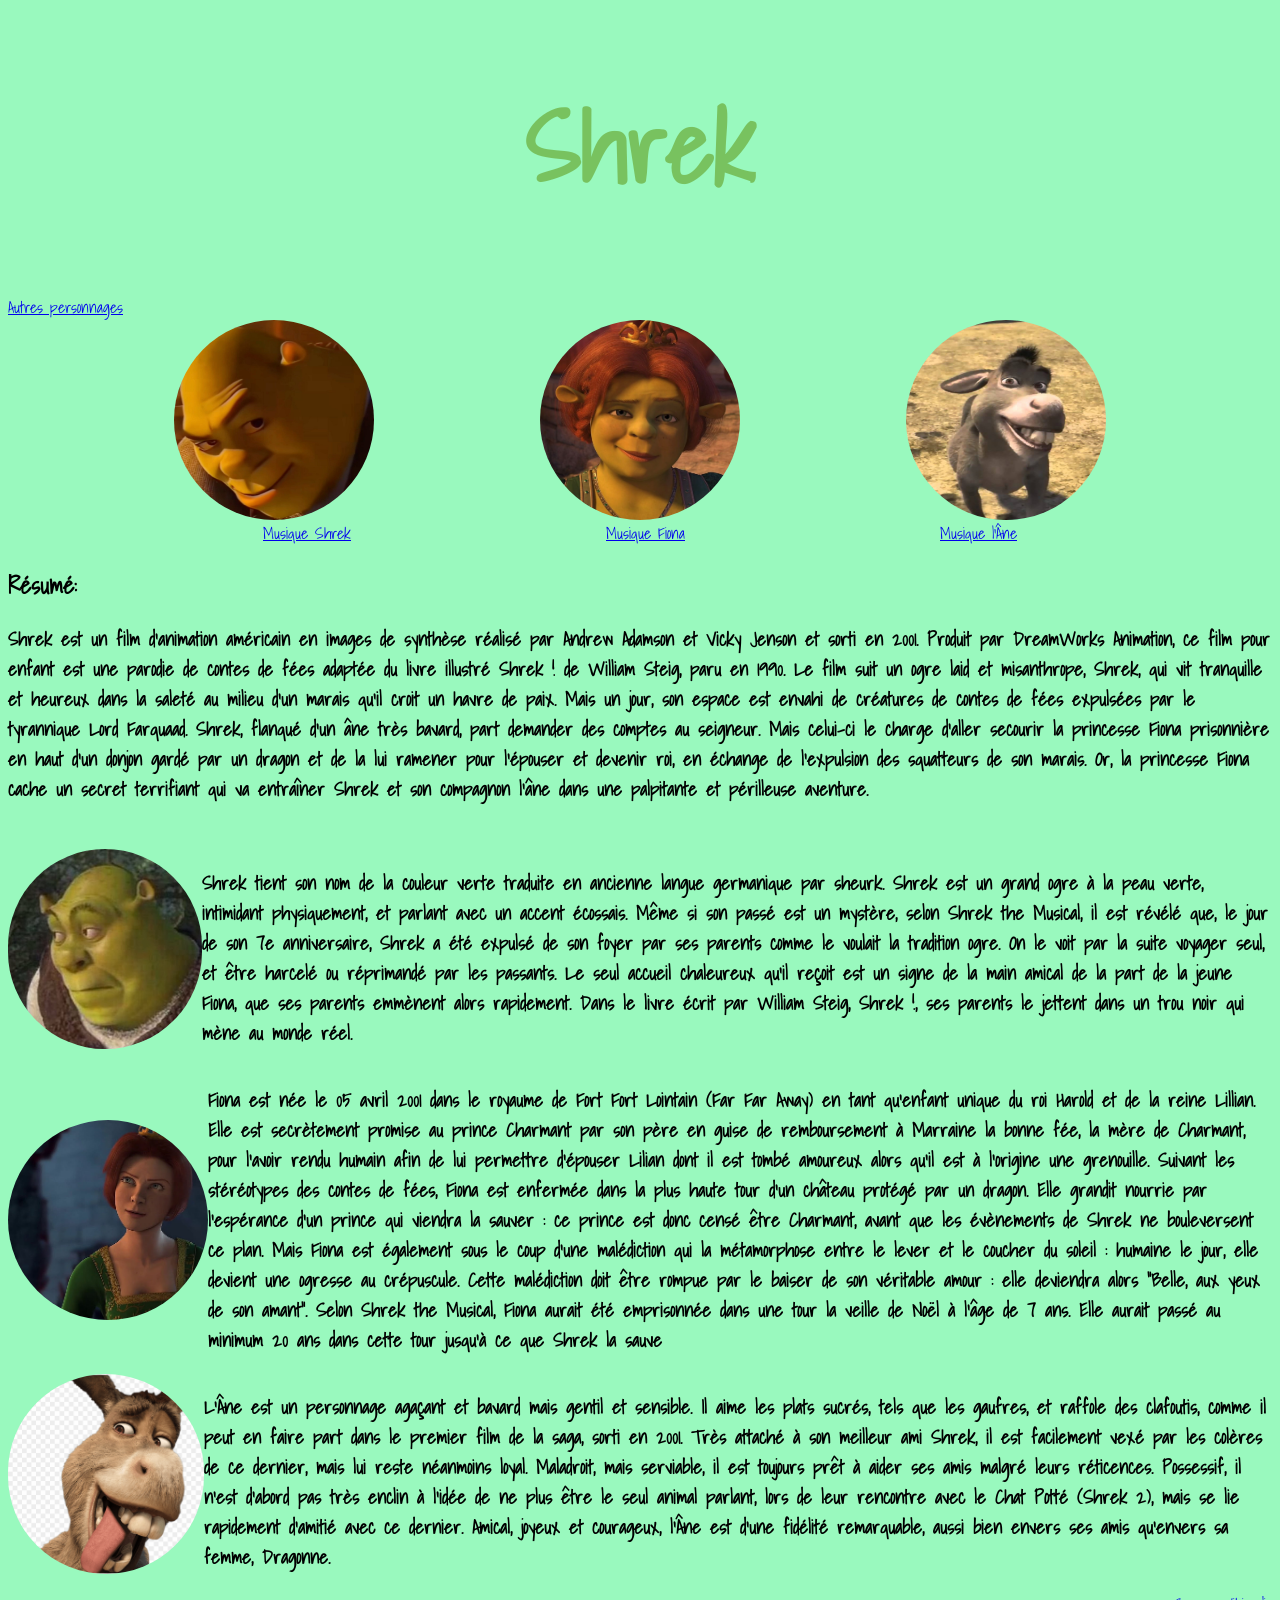
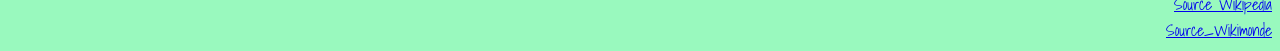
<file: Html/index.html>
<!DOCTYPE html>
<html lang="en">
<head>
    <meta charset="UTF-8">
    <meta name="viewport" content="width=device-width, initial-scale=1.0">
    <title>Shrek</title>
    <link rel="stylesheet" href="style.css">
<link rel="preconnect" href="https://fonts.googleapis.com">
<link rel="preconnect" href="https://fonts.gstatic.com" crossorigin>
<link href="https://fonts.googleapis.com/css2?family=Shadows+Into+Light&display=swap" rel="stylesheet">


    
</head>





<body class="shadows-into-light-regular">

<header>
<h1>Shrek</h1>
<a href="autre.html">Autres personnages</a>
<div class="aligner_centre">
<div class="Shrek_size"><img src="image/Shrek.jpg" alt="Shrek">
</div>
<img src="image/Fiona.jpg" alt="Fiona">
<img src="image/âne.jpg" alt="l'âne">
</div>
<div class="yt">
<a href="https://www.youtube.com/watch?v=vXYVfk7agqU&list=RDvXYVfk7agqU&start_radio=1">Musique Shrek</a>
<a href="https://www.youtube.com/watch?v=sahPC4l1Y3c&list=RDsahPC4l1Y3c&start_radio=1">Musique Fiona</a>
<a href="https://www.youtube.com/watch?v=xENdD62jLko&list=RDxENdD62jLko&start_radio=1">Musique l'Âne</a>

</div>

</header>



<main>
<div><h2>Résumé:</h2></div>
<div class="aze"><h3>Shrek est un film d'animation américain en images de synthèse réalisé par Andrew Adamson et Vicky Jenson et sorti en 2001. Produit par DreamWorks Animation, ce film pour enfant est une parodie de contes de fées adaptée du livre illustré Shrek ! de William Steig, paru en 1990.

Le film suit un ogre laid et misanthrope, Shrek, qui vit tranquille et heureux dans la saleté au milieu d'un marais qu'il croit un havre de paix. Mais un jour, son espace est envahi de créatures de contes de fées expulsées par le tyrannique Lord Farquaad. Shrek, flanqué d'un âne très bavard, part demander des comptes au seigneur. Mais celui-ci le charge d'aller secourir la princesse Fiona prisonnière en haut d'un donjon gardé par un dragon et de la lui ramener pour l'épouser et devenir roi, en échange de l'expulsion des squatteurs de son marais. Or, la princesse Fiona cache un secret terrifiant qui va entraîner Shrek et son compagnon l'âne dans une palpitante et périlleuse aventure.</h3></div>

<div class="shrek_meme">
<img src="image/Shrek-meme-1.jpg" alt="Shrek"> <h3>Shrek tient son nom de la couleur verte traduite en ancienne langue germanique par sheurk. Shrek est un grand ogre à la peau verte, intimidant physiquement, et parlant avec un accent écossais. Même si son passé est un mystère, selon Shrek the Musical, il est révélé que, le jour de son 7e anniversaire, Shrek a été expulsé de son foyer par ses parents comme le voulait la tradition ogre. On le voit par la suite voyager seul, et être harcelé ou réprimandé par les passants. Le seul accueil chaleureux qu’il reçoit est un signe de la main amical de la part de la jeune Fiona, que ses parents emmènent alors rapidement. Dans le livre écrit par William Steig, Shrek !, ses parents le jettent dans un trou noir qui mène au monde réel.</h3>
</div>

<div class="Fionaa"><img src="image/Fionaa.jpg" alt="Fionaa"> <h3>Fiona est née le 05 avril 2001 dans le royaume de Fort Fort Lointain (Far Far Away) en tant qu’enfant unique du roi Harold et de la reine Lillian. Elle est secrètement promise au prince Charmant par son père en guise de remboursement à Marraine la bonne fée, la mère de Charmant, pour l'avoir rendu humain afin de lui permettre d'épouser Lilian dont il est tombé amoureux alors qu'il est à l'origine une grenouille.

Suivant les stéréotypes des contes de fées, Fiona est enfermée dans la plus haute tour d'un château protégé par un dragon. Elle grandit nourrie par l'espérance d'un prince qui viendra la sauver : ce prince est donc censé être Charmant, avant que les évènements de Shrek ne bouleversent ce plan.

Mais Fiona est également sous le coup d'une malédiction qui la métamorphose entre le lever et le coucher du soleil : humaine le jour, elle devient une ogresse au crépuscule. Cette malédiction doit être rompue par le baiser de son véritable amour : elle deviendra alors "Belle, aux yeux de son amant".

Selon Shrek the Musical, Fiona aurait été emprisonnée dans une tour la veille de Noël à l'âge de 7 ans. Elle aurait passé au minimum 20 ans dans cette tour jusqu'à ce que Shrek la sauve</h3>
</div>


<div class="lanedeshrek"><img src="image/lanedeshrek.png" alt="lanedeshrek">
<h3>L'Âne est un personnage agaçant et bavard mais gentil et sensible. Il aime les plats sucrés, tels que les gaufres, et raffole des clafoutis, comme il peut en faire part dans le premier film de la saga, sorti en 2001. Très attaché à son meilleur ami Shrek, il est facilement vexé par les colères de ce dernier, mais lui reste néanmoins loyal. Maladroit, mais serviable, il est toujours prêt à aider ses amis malgré leurs réticences. Possessif, il n'est d'abord pas très enclin à l'idée de ne plus être le seul animal parlant, lors de leur rencontre avec le Chat Potté (Shrek 2), mais se lie rapidement d'amitié avec ce dernier. Amical, joyeux et courageux, l'Âne est d'une fidélité remarquable, aussi bien envers ses amis qu'envers sa femme, Dragonne.</h3>
</div>


</main>




<footer>

<div class="wiki"><a href="https://fr.wikipedia.org/wiki/Shrek_(film)">Source Wikipedia</a> <a href="https://wikimonde.com/article/Princesse_Fiona">Source_Wikimonde</a></div>


</footer>






    
</body>





</html>
</file>
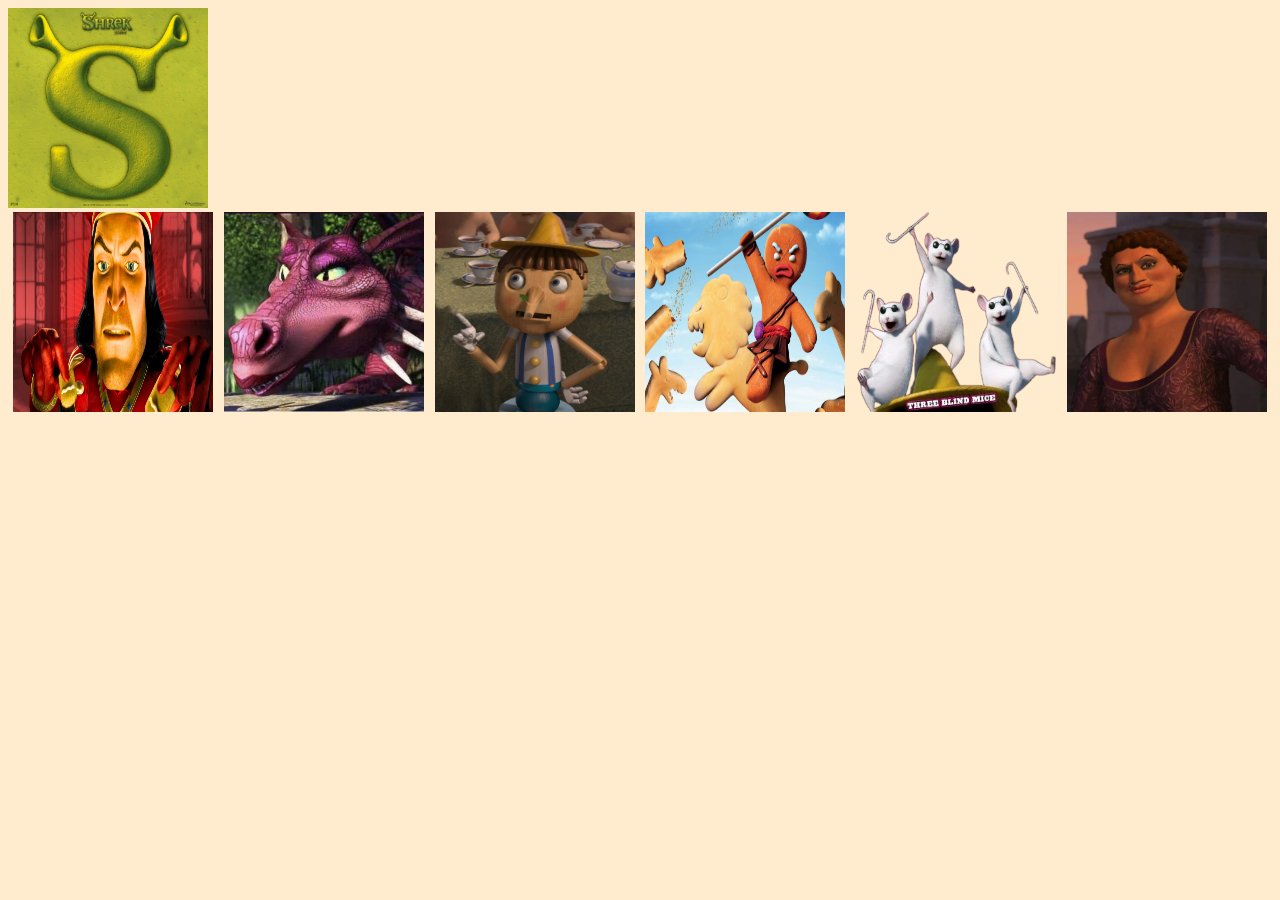
<file: Html/autre.html>
<!DOCTYPE html>
<html lang="en">
<head>
    <meta charset="UTF-8">
    <meta name="viewport" content="width=device-width, initial-scale=1.0">
    <title>personnages</title>
    <link rel="stylesheet" href="stylev2.css">
    <a href="index.html"><img src="image/Logo_Shrek.jpg" alt=""></a>
</head>


<body>
<div class="image">
<img src="imagev2/lord.avif" alt="lord">
<img src="imagev2/dragon.jpg" alt="dragon">
<img src="imagev2/Pinocchio_Profile.webp" alt="Pinocchio_Profile">
<img src="imagev2/ptitbuiscuit.jpg" alt="ptitbuiscuit">
<img src="imagev2/Souris29heros.webp" alt="">
<img src="imagev2/Doris29heros.webp" alt="">
</div>









</body>




</html>
</file>
<file: Html/style.css>
.shadows-into-light-regular {
  font-family: "Shadows Into Light", cursive;
  font-weight: 400;
  font-style: normal;
}

*{background-color: rgb(153, 249, 190);}
.Shrek_size{width: 200px;height: 200px;}
img{width: 200px;height: 200px; border-radius: 500px;}

h1{text-align: center; font-size: 100px; color: rgba(88, 142, 6, 0.516);}
.aligner_centre{display: flex;justify-content: center;justify-content: space-evenly;}
.wiki{display: flex; justify-content: end;}
.shrek_meme{display: flex; flex-direction: row;}
.Fionaa{display: flex; flex-direction: row;align-items: center;}
.lanedeshrek{display: flex;flex-direction: row;}
.wiki{display: flex; flex-direction: column;align-items: end;}
.aze{height: 225px;}
.yt{display: flex;justify-content: center;justify-content: space-evenly;}
</file>
<file: Html/stylev2.css>
img{width: 200px;height: 200px;}
.image{display: flex;justify-content: center;justify-content: space-around;}
.img{display: flex; justify-content: center;justify-content: space-around;}
*{background-color: blanchedalmond;}
</file>
